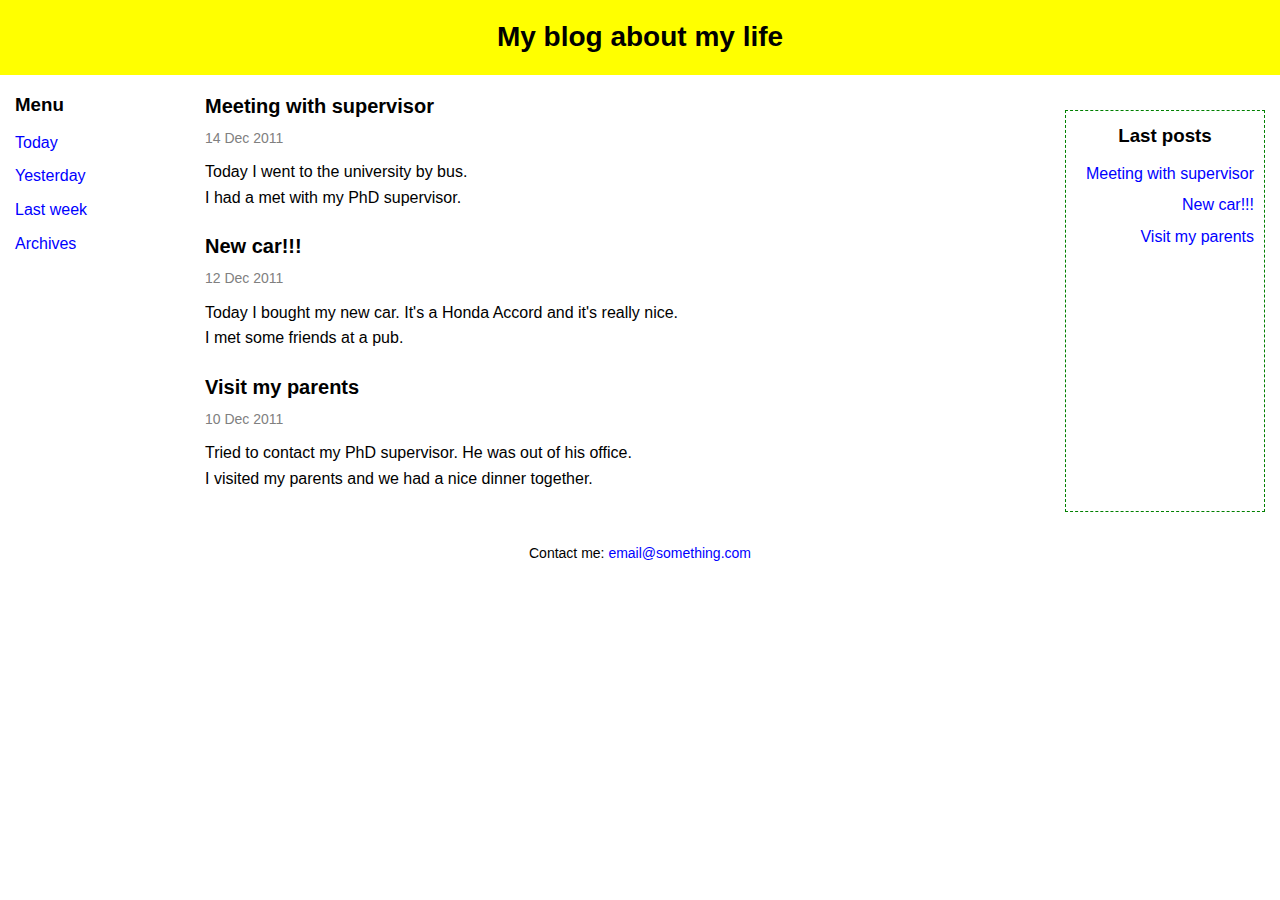
<file: Q1_6551071007/index.html>
<!DOCTYPE html>
<html lang="en">
<head>
    <meta charset="UTF-8">
    <meta name="viewport" content="width=device-width, initial-scale=1.0">
    <title>My Blog About My Life</title>
    <link rel="stylesheet" href="style.css">
</head>
<body>
    <header>
        <h1>My blog about my life</h1>
    </header>

    <div class="container">
        <nav class="menu">
            <h3>Menu</h3>
            <ul>
                <li><a href="#">Today</a></li>
                <li><a href="#">Yesterday</a></li>
                <li><a href="#">Last week</a></li>
                <li><a href="#">Archives</a></li>
            </ul>
        </nav>

        <main class="content">
            <article>
                <h2>Meeting with supervisor</h2>
                <p class="date">14 Dec 2011</p>
                <p>Today I went to the university by bus.</p>
                <p>I had a met with my PhD supervisor.</p>
            </article>

            <article>
                <h2>New car!!!</h2>
                <p class="date">12 Dec 2011</p>
                <p>Today I bought my new car. It's a Honda Accord and it's really nice.</p>
                <p>I met some friends at a pub.</p>
            </article>

            <article>
                <h2>Visit my parents</h2>
                <p class="date">10 Dec 2011</p>
                <p>Tried to contact my PhD supervisor. He was out of his office.</p>
                <p>I visited my parents and we had a nice dinner together.</p>
            </article>
        </main>

        <aside class="last-posts">
            <h3>Last posts</h3>
            <ul>
                <li><a href="#">Meeting with supervisor</a></li>
                <li><a href="#">New car!!!</a></li>
                <li><a href="#">Visit my parents</a></li>
            </ul>
        </aside>
    </div>

    <footer>
        <p>Contact me: <a href="mailto:email@something.com">email@something.com</a></p>
    </footer>
</body>
</html>
</file>
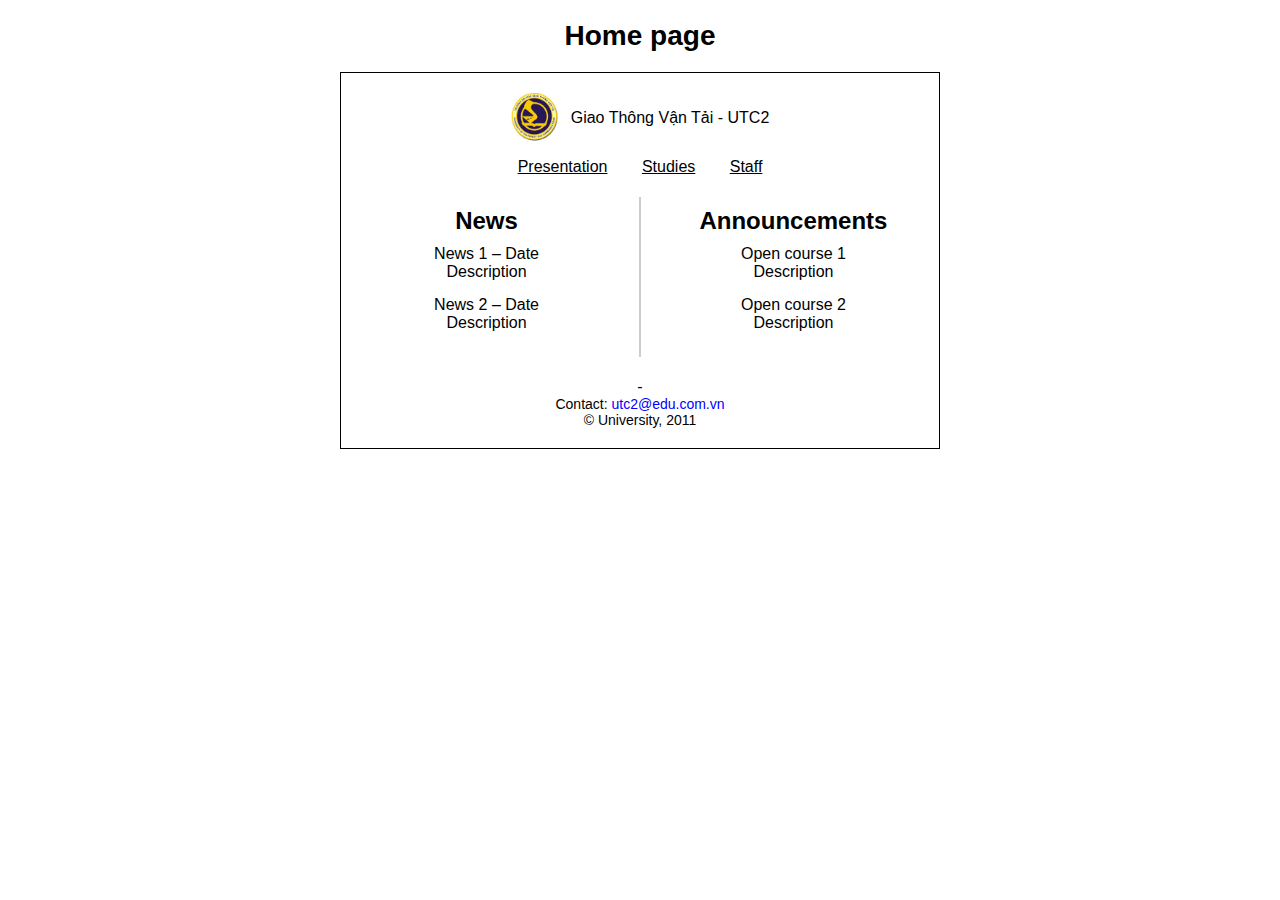
<file: Q2_6551071007/index.html>
<!DOCTYPE html>
<html lang="en">
<head>
  <meta charset="UTF-8">
  <meta name="viewport" content="width=device-width, initial-scale=1.0">
  <title>University Home Page</title>
  <link rel="stylesheet" href="style.css">
</head>
<body>

    <header>
    <h1>Home page</h1>
    </header>

  <div class="container">

    <div class="logo">
      <img src="logo.webp" alt="University Logo">
      <span>Giao Thông Vận Tải - UTC2</span>
    </div>

    <nav class="navbar">
      <a href="#">Presentation</a>
      <a href="#">Studies</a>
      <a href="#">Staff</a>
    </nav>

    <main class="content">
      <section class="news">
        <h2>News</h2>
        <p>News 1 – Date<br>
          Description
        </p>
        <p>News 2 – Date<br>
          Description
        </p>
      </section>

      <section class="announcements">
        <h2>Announcements</h2>
        <p>Open course 1<br>
          Description
        </p>
        <p>Open course 2</strong><br>
          Description
        </p>
      </section>
    </main>
-
    <footer>
      <p>Contact: <a href="mailto:utc2@edu.com.vn">utc2@edu.com.vn</a></p>
      <p>&copy; University, 2011</p>
    </footer>
  </div>
</body>
</html>
</file>
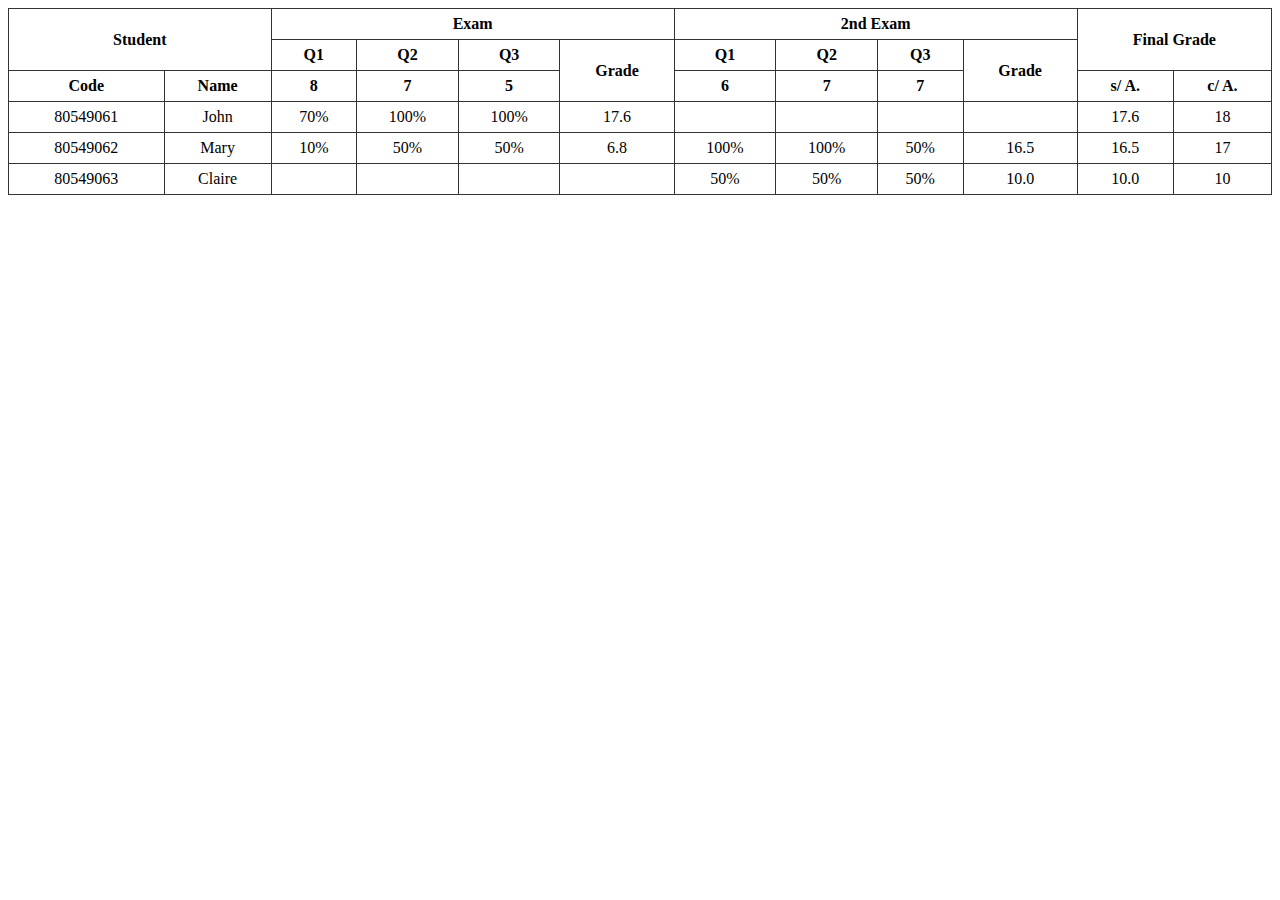
<file: Q3_6551071007/index.html>
<!DOCTYPE html>
<html lang="vi">
<head>
<meta charset="utf-8" />
<title>Bảng điểm</title>
<style>
  table { border-collapse: collapse; width: 100%; text-align: center; }
  th, td { border: 1px solid #333; padding: 6px; }
</style>
</head>
<body>

<table>
  <thead>
    <tr>
      <th colspan="2" rowspan="2">Student</th>
      <th colspan="4">Exam</th>
      <th colspan="4">2nd Exam</th>
      <th colspan="2" rowspan="2">Final Grade</th>
    </tr>

    <tr>
      <th>Q1</th>
      <th>Q2</th>
      <th>Q3</th>
      <th rowspan="2">Grade</th>

      <th>Q1</th>
      <th>Q2</th>
      <th>Q3</th>
      <th rowspan="2">Grade</th>
    </tr>

    <tr>
      <th>Code</th>
      <th>Name</th>
      <th>8</th>
      <th>7</th>
      <th>5</th>

      <th>6</th>
      <th>7</th>
      <th>7</th>

      <th>s/ A.</th>
      <th>c/ A.</th>
    </tr>
  </thead>

  <tbody>
    <tr>
      <td>80549061</td>
      <td>John</td>
      <td>70%</td>
      <td>100%</td>
      <td>100%</td>
      <td>17.6</td>
      <td></td>
      <td></td>
      <td></td>
      <td></td>
      <td>17.6</td>
      <td>18</td>
    </tr>

    <tr>
      <td>80549062</td>
      <td>Mary</td>
      <td>10%</td>
      <td>50%</td>
      <td>50%</td>
      <td>6.8</td>
      <td>100%</td>
      <td>100%</td>
      <td>50%</td>
      <td>16.5</td>
      <td>16.5</td>
      <td>17</td>
    </tr>

    <tr>
      <td>80549063</td>
      <td>Claire</td>
      <td></td>
      <td></td>
      <td></td>
      <td></td>
      <td>50%</td>
      <td>50%</td>
      <td>50%</td>
      <td>10.0</td>
      <td>10.0</td>
      <td>10</td>
    </tr>
  </tbody>
</table>

</body>
</html>
</file>
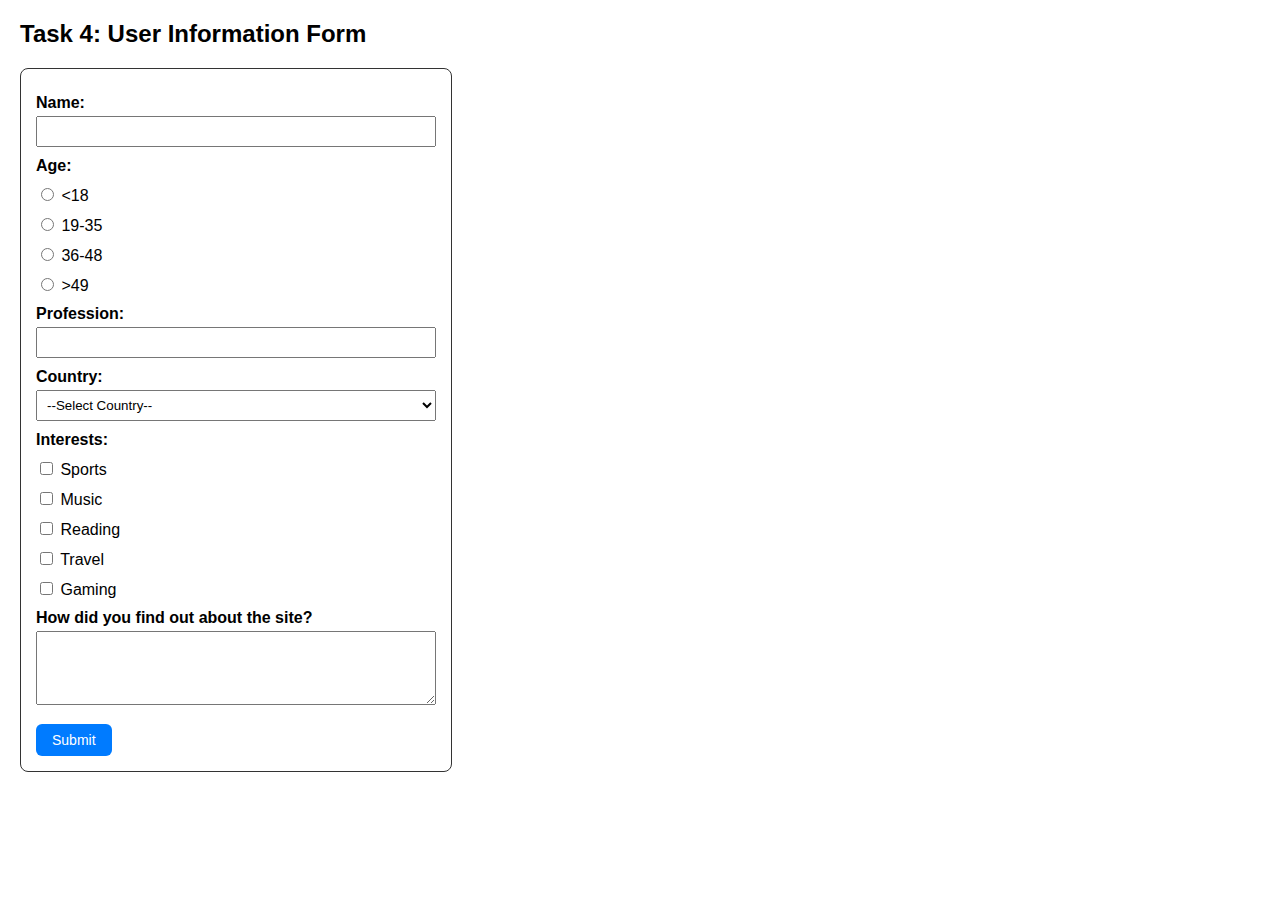
<file: Q4_6551071007/index.html>
<!DOCTYPE html>
<html lang="en">
<head>
  <meta charset="UTF-8">
  <title>Task 4: User Form</title>
  <style>
    body {
      font-family: Arial, sans-serif;
      margin: 20px;
    }
    form {
      max-width: 400px;
      padding: 15px;
      border: 1px solid #333;
      border-radius: 8px;
    }
    label {
      display: block;
      margin-top: 10px;
      font-weight: bold;
    }
    input[type="text"], select, textarea {
      width: 100%;
      padding: 6px;
      margin-top: 4px;
      box-sizing: border-box;
    }
    .radio-group, .checkbox-group {
      margin-top: 5px;
    }
    .radio-group label, .checkbox-group label {
      font-weight: normal;
      display: block;
    }
    button {
      margin-top: 15px;
      padding: 8px 16px;
      border: none;
      border-radius: 6px;
      background: #007BFF;
      color: white;
      font-size: 14px;
      cursor: pointer;
    }
    button:hover {
      background: #0056b3;
    }
  </style>
</head>
<body>

  <h2>Task 4: User Information Form</h2>

  
  <form action="" method="get">
    
  
    <label for="name">Name:</label>
    <input type="text" id="name" name="name" required>

  
    <label>Age:</label>
    <div class="radio-group">
      <label><input type="radio" name="age" value="<18" required> &lt;18</label>
      <label><input type="radio" name="age" value="19-35"> 19-35</label>
      <label><input type="radio" name="age" value="36-48"> 36-48</label>
      <label><input type="radio" name="age" value=">49"> &gt;49</label>
    </div>

    
    <label for="profession">Profession:</label>
    <input type="text" id="profession" name="profession">

   
    <label for="country">Country:</label>
    <select id="country" name="country">
      <option value="">--Select Country--</option>
      <option value="Vietnam">Vietnam</option>
      <option value="USA">USA</option>
      <option value="Japan">Japan</option>
      <option value="Germany">Germany</option>
    </select>

    
    <label>Interests:</label>
    <div class="checkbox-group">
      <label><input type="checkbox" name="interests" value="Sports"> Sports</label>
      <label><input type="checkbox" name="interests" value="Music"> Music</label>
      <label><input type="checkbox" name="interests" value="Reading"> Reading</label>
      <label><input type="checkbox" name="interests" value="Travel"> Travel</label>
      <label><input type="checkbox" name="interests" value="Gaming"> Gaming</label>
    </div>

    
    <label for="found">How did you find out about the site?</label>
    <textarea id="found" name="found" rows="4"></textarea>

    <button type="submit">Submit</button>

  </form>

</body>
</html>
</file>
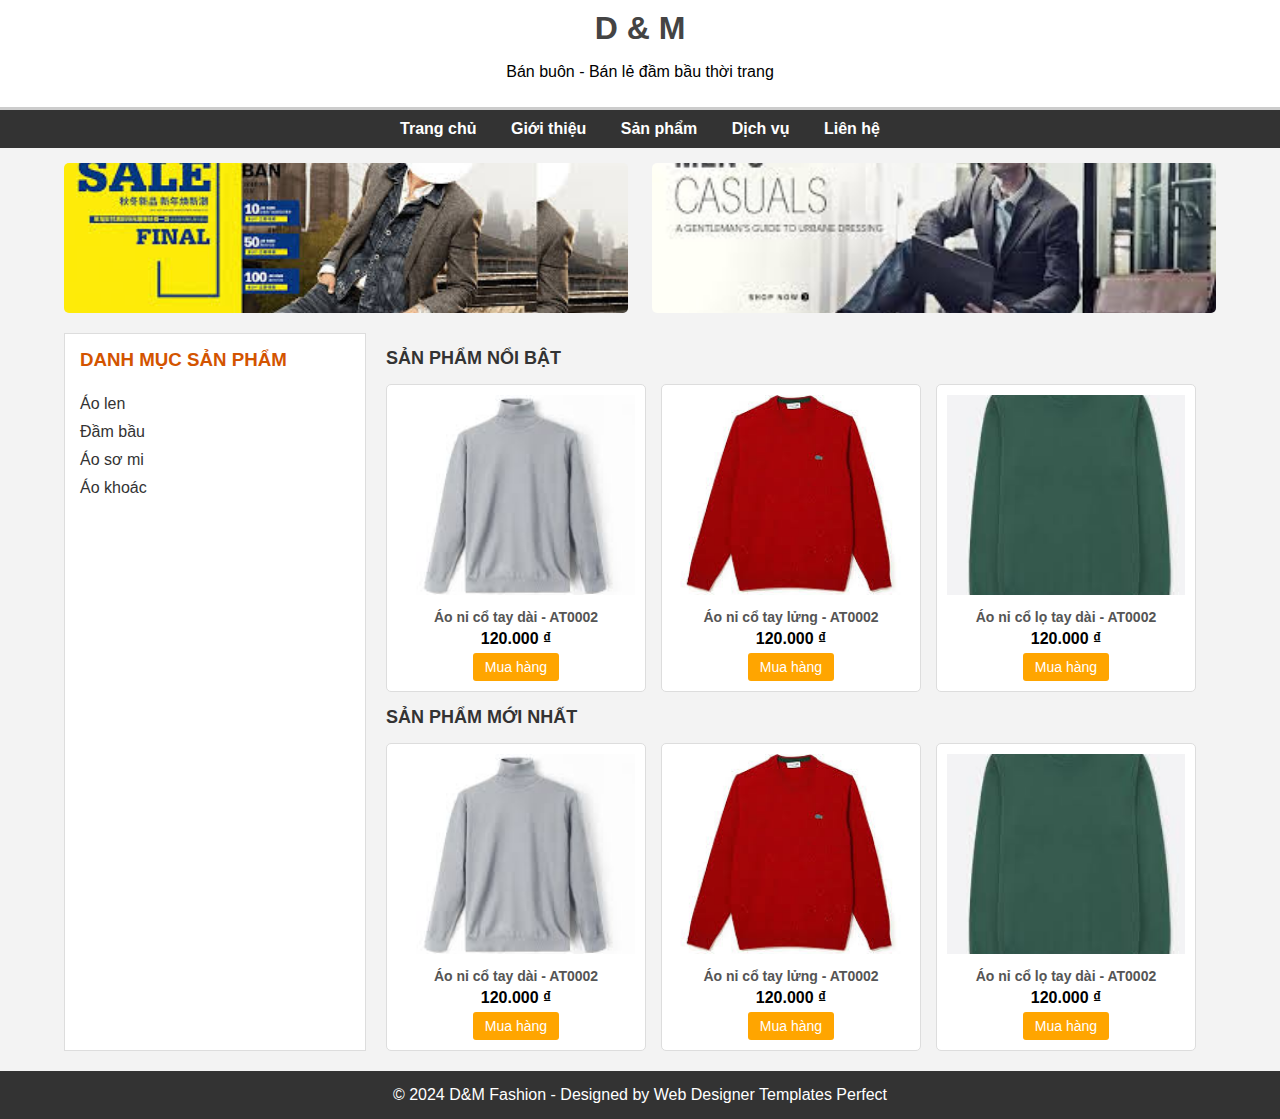
<file: Q6_6551071007/index.html>
<!DOCTYPE html>
<html lang="vi">
<head>
    <meta charset="UTF-8">
    <title>D&M - Bán buôn bán lẻ đầm bầu thời trang</title>
    <style>
        body {
            margin: 0;
            font-family: Arial, sans-serif;
            background: #f3f3f3;
        }
        /* Header */
        .header {
            background: #fff;
            text-align: center;
            padding: 10px;
            border-bottom: 3px solid #ccc;
        }
        .header h1 {
            margin: 0;
            color: #444;
        }
        .nav {
            background: #333;
            text-align: center;
            padding: 10px 0;
        }
        .nav a {
            color: white;
            text-decoration: none;
            margin: 0 15px;
            font-weight: bold;
        }
        .nav a:hover {
            text-decoration: underline;
        }

        /* Layout */
        .container {
            display: flex;
            width: 90%;
            margin: 20px auto;
        }
        .sidebar {
            width: 25%;
            background: #fff;
            padding: 15px;
            border: 1px solid #ddd;
        }
        .sidebar h3 {
            margin-top: 0;
            color: #d35400;
        }
        .sidebar ul {
            list-style: none;
            padding: 0;
        }
        .sidebar ul li {
            padding: 5px 0;
        }
        .sidebar ul li a {
            text-decoration: none;
            color: #333;
        }
        .sidebar ul li a:hover {
            color: #e67e22;
        }

        .content {
            width: 75%;
            padding: 0 20px;
        }

        .section-title {
            font-size: 18px;
            font-weight: bold;
            color: #333;
            margin: 15px 0;
        }

        /* Product grid */
        .products {
            display: grid;
            grid-template-columns: repeat(3, 1fr);
            gap: 15px;
        }
        .product {
            background: white;
            border: 1px solid #ddd;
            text-align: center;
            padding: 10px;
            border-radius: 5px;
        }
        .product img {
            width: 100%;
            height: 200px;
            object-fit: cover;
        }
        .product h4 {
            font-size: 14px;
            color: #555;
            margin: 10px 0 5px;
        }
        .price {
            color: black;
            font-weight: bold;
            margin: 5px 0;
        }
        .btn {
            display: inline-block;
            padding: 6px 12px;
            background: orange;
            color: white;
            text-decoration: none;
            border-radius: 3px;
            font-size: 14px;
        }
        .btn:hover {
            background: darkorange;
        }

        /* Footer */
        .footer {
            background: #333;
            color: white;
            text-align: center;
            padding: 15px;
            margin-top: 20px;
        }

.sub-banner {
    display: flex;
    justify-content: space-between;
    width: 90%;
    margin: 15px auto;
    gap: 10px;
}
.sub-banner img {
    width: 49%;
    height: 150px;
    object-fit: cover;
    border-radius: 5px;
}

    </style>
</head>
<body>

    <div class="header">
        <h1>D & M</h1>
        <p>Bán buôn - Bán lẻ đầm bầu thời trang</p>
    </div>

    <div class="nav">
        <a href="#">Trang chủ</a>
        <a href="#">Giới thiệu</a>
        <a href="#">Sản phẩm</a>
        <a href="#">Dịch vụ</a>
        <a href="#">Liên hệ</a>
    </div>

     <div class="sub-banner">
        <img src="banner_trai.jfif" alt="Banner trái">
        <img src="banner_phai.jfif" alt="Banner phải">
    </div>

    <div class="container">
        <!-- Sidebar -->
        <div class="sidebar">
            <h3>DANH MỤC SẢN PHẨM</h3>
            <ul>
                <li><a href="#">Áo len</a></li>
                <li><a href="#">Đầm bầu</a></li>
                <li><a href="#">Áo sơ mi</a></li>
                <li><a href="#">Áo khoác</a></li>
            </ul>
        </div>

        <!-- Content -->
        <div class="content">
            <div class="section-title">SẢN PHẨM NỔI BẬT</div>
            <div class="products">
                <div class="product">
                    <img src="aolenxam.jfif" alt="Áo len xám">
                    <h4>Áo nỉ cổ tay dài - AT0002</h4>
                    <p class="price">120.000 ₫</p>
                    <a href="#" class="btn">Mua hàng</a>
                </div>
                <div class="product">
                    <img src="aolendo.jfif" alt="Áo len đỏ">
                    <h4>Áo nỉ cổ tay lửng - AT0002</h4>
                    <p class="price">120.000 ₫</p>
                    <a href="#" class="btn">Mua hàng</a>
                </div>
                <div class="product">
                    <img src="aolenxanh.jfif" alt="Áo len xanh">
                    <h4>Áo nỉ cổ lọ tay dài - AT0002</h4>
                    <p class="price">120.000 ₫</p>
                    <a href="#" class="btn">Mua hàng</a>
                </div>
            </div>

            <div class="section-title">SẢN PHẨM MỚI NHẤT</div>
            <div class="products">
                <div class="product">
                    <img src="aolenxam.jfif" alt="Áo len xám">
                    <h4>Áo nỉ cổ tay dài - AT0002</h4>
                    <p class="price">120.000 ₫</p>
                    <a href="#" class="btn">Mua hàng</a>
                </div>
                <div class="product">
                    <img src="aolendo.jfif" alt="Áo len đỏ">
                    <h4>Áo nỉ cổ tay lửng - AT0002</h4>
                    <p class="price">120.000 ₫</p>
                    <a href="#" class="btn">Mua hàng</a>
                </div>
                <div class="product">
                    <img src="aolenxanh.jfif" alt="Áo len xanh">
                    <h4>Áo nỉ cổ lọ tay dài - AT0002</h4>
                    <p class="price">120.000 ₫</p>
                    <a href="#" class="btn">Mua hàng</a>
                </div>
            </div>
        </div>
    </div>

    <div class="footer">
        © 2024 D&M Fashion - Designed by Web Designer Templates Perfect
    </div>

</body>
</html>
</file>
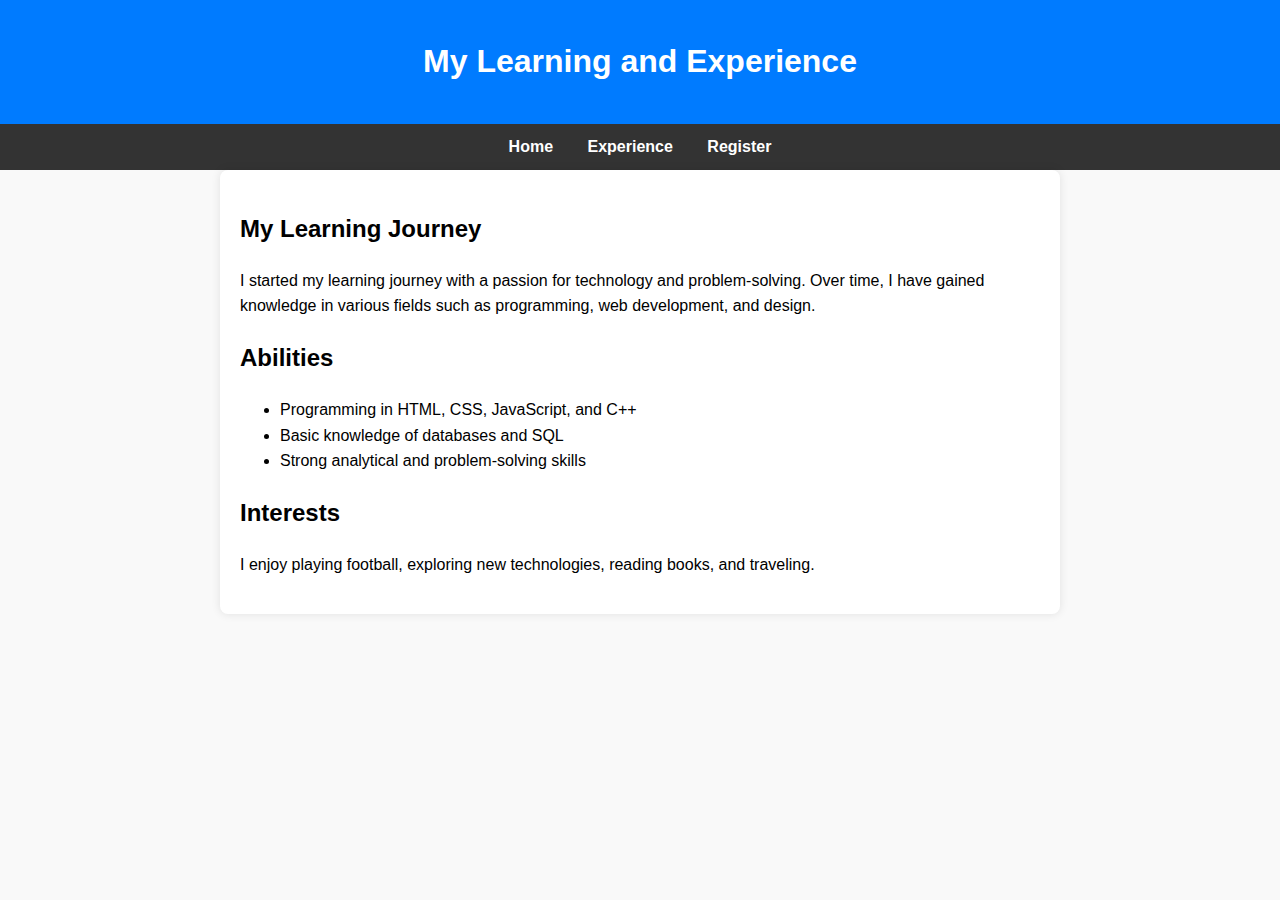
<file: Q5_6551071007/experience.html>
<!DOCTYPE html>
<html lang="en">
<head>
  <meta charset="UTF-8">
  <title>My Website - Experience</title>
  <link rel="stylesheet" href="style.css">
</head>
<body>

<header>
  <h1>My Learning and Experience</h1>
</header>

<nav>
  <a href="index.html">Home</a>
  <a href="experience.html">Experience</a>
  <a href="register.html">Register</a>
</nav>

<div class="container">
  <h2>My Learning Journey</h2>
  <p>I started my learning journey with a passion for technology and problem-solving. Over time, I have gained knowledge in various fields such as programming, web development, and design.</p>

  <h2>Abilities</h2>
  <ul>
    <li>Programming in HTML, CSS, JavaScript, and C++</li>
    <li>Basic knowledge of databases and SQL</li>
    <li>Strong analytical and problem-solving skills</li>
  </ul>

  <h2>Interests</h2>
  <p>I enjoy playing football, exploring new technologies, reading books, and traveling.</p>
</div>

</body>
</html>
</file>
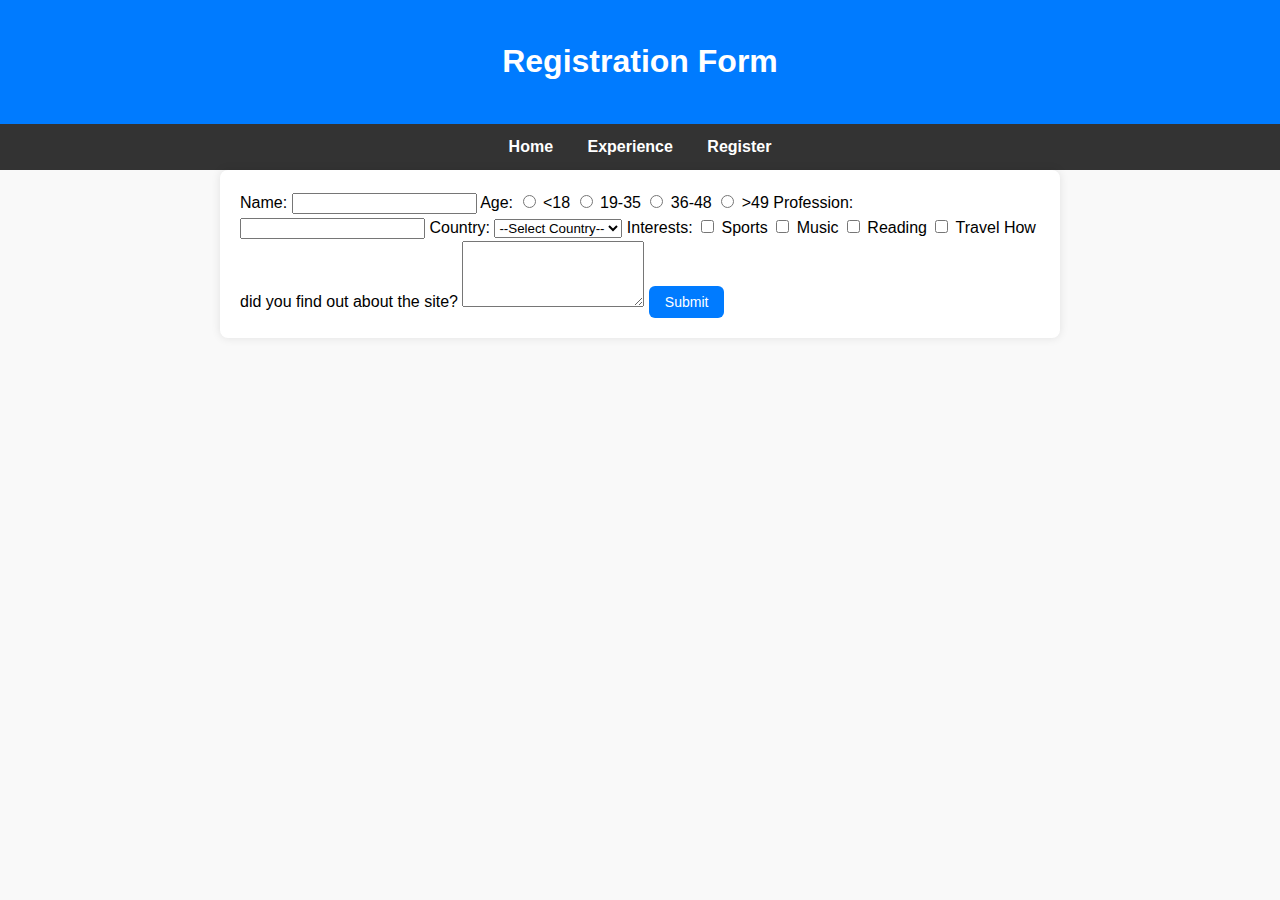
<file: Q5_6551071007/register.html>
<!DOCTYPE html>
<html lang="en">
<head>
  <meta charset="UTF-8">
  <title>My Website - Register</title>
  <link rel="stylesheet" href="style.css">
</head>
<body>

<header>
  <h1>Registration Form</h1>
</header>

<nav>
  <a href="index.html">Home</a>
  <a href="experience.html">Experience</a>
  <a href="register.html">Register</a>
</nav>

<div class="container">
  <form action="" method="get">
    
    <label for="name">Name:</label>
    <input type="text" id="name" name="name" required>

    <label>Age:</label>
    <label><input type="radio" name="age" value="<18" required> &lt;18</label>
    <label><input type="radio" name="age" value="19-35"> 19-35</label>
    <label><input type="radio" name="age" value="36-48"> 36-48</label>
    <label><input type="radio" name="age" value=">49"> &gt;49</label>

    <label for="profession">Profession:</label>
    <input type="text" id="profession" name="profession">

    <label for="country">Country:</label>
    <select id="country" name="country">
      <option value="">--Select Country--</option>
      <option value="Vietnam">Vietnam</option>
      <option value="USA">USA</option>
      <option value="Japan">Japan</option>
      <option value="Germany">Germany</option>
    </select>

    <label>Interests:</label>
    <label><input type="checkbox" name="interests" value="Sports"> Sports</label>
    <label><input type="checkbox" name="interests" value="Music"> Music</label>
    <label><input type="checkbox" name="interests" value="Reading"> Reading</label>
    <label><input type="checkbox" name="interests" value="Travel"> Travel</label>

    <label for="found">How did you find out about the site?</label>
    <textarea id="found" name="found" rows="4"></textarea>

    <button type="submit">Submit</button>
  </form>
</div>

</body>
</html>
</file>
<file: Q5_6551071007/style.css>
body {
  font-family: Arial, sans-serif;
  margin: 0;
  padding: 0;
  line-height: 1.6;
  background: #f9f9f9;
}

header {
  background: #007BFF;
  color: white;
  padding: 15px;
  text-align: center;
}

nav {
  background: #333;
  padding: 10px;
  text-align: center;
}
nav a {
  color: white;
  margin: 0 15px;
  text-decoration: none;
  font-weight: bold;
}
nav a:hover {
  color: #FFD700;
}

.container {
  padding: 20px;
  max-width: 800px;
  margin: auto;
  background: white;
  border-radius: 8px;
  box-shadow: 0 0 10px rgba(0,0,0,0.1);
}

img.avatar {
  width: 150px;
  height: 150px;
  border-radius: 50%;
  display: block;
  margin: auto;
}

button {
  padding: 8px 16px;
  border: none;
  border-radius: 6px;
  background: #007BFF;
  color: white;
  font-size: 14px;
  cursor: pointer;
}
button:hover {
  background: #0056b3;
}
</file>
<file: Q1_6551071007/style.css>
/* Reset mặc định */
* {
    margin: 0;
    padding: 0;
    box-sizing: border-box;
}

body {
    font-family: Arial, sans-serif;
    background-color: #fff;
    color: #000;
    line-height: 1.6;
    padding: 0;
}

/* Header */
header {
    background: yellow;
    text-align: center;
    padding: 15px;
}

header h1 {
    color: black;
    font-size: 28px;
    font-weight: bold;
}

/* Container chính */
.container {
    display: flex;
    margin: 15px;
}

/* Menu bên trái */
.menu {
    width: 150px;
    margin-right: 20px;
}

.menu h3 {
    margin-bottom: 10px;
}

.menu ul {
    list-style: none;
}

.menu ul li {
    margin: 8px 0;
}

.menu ul li a {
    text-decoration: none;
    color: blue;
}

.menu ul li a:hover {
    text-decoration: underline;
}

/* Nội dung chính */
.content {
    flex: 1;
    padding: 0 20px;
}

.content h2 {
    font-size: 20px;
    margin-bottom: 5px;
}

.content .date {
    font-size: 14px;
    color: gray;
    margin-bottom: 10px;
}

.content article {
    margin-bottom: 20px;
}

/* Last posts bên phải */
.last-posts {
    width: 200px;
    border: 1px dashed green;
    padding: 10px;
    text-align: right;
    display: inline-block;
    margin-top: 20px;  
}

.last-posts h3 {
    text-align: center;
    margin-bottom: 10px;
}

.last-posts ul {
    list-style: none;
}

.last-posts ul li {
    margin: 6px 0;
}

.last-posts ul li a {
    color: blue;
    text-decoration: none;
}

.last-posts ul li a:hover {
    text-decoration: underline;
}

/* Footer */
footer {
    text-align: center;
    margin-top: 20px;
    padding: 10px;
    font-size: 14px;
}

footer a {
    color: blue;
    text-decoration: none;
}

footer a:hover {
    text-decoration: underline;
}
</file>
<file: Q2_6551071007/style.css>
/* Reset mặc định */
* {
  margin: 0;
  padding: 0;
  box-sizing: border-box;
}

body {
  font-family: Arial, sans-serif;
  background: #fff;
  color: #000;
  justify-content: center;
  padding: 20px;
  text-align: center;
}

.main-header {
  text-align: center;
  margin-bottom: 15px;
}

.main-header h1 {
  font-size: 28px;
  font-weight: bold;
}

/* Khung chính */
.container {
  border: 1px solid #000;
  padding: 20px;
  width: 600px;
  background: #fff;
  margin-top: 40px;
  margin: 20px auto 0 auto;
}

/* Header */
header {
  text-align: center;
  margin-bottom: 15px;
}

header h1 {
  font-size: 28px;
  font-weight: bold;
}

/* Logo */
.logo {
  display: flex;
  align-items: center;
  justify-content: center;
  gap: 10px;
  margin-bottom: 15px;
}

.logo img {
  width: 50px;
  height: 50px;
}

/* Navigation bar */
.navbar {
  text-align: center;
  margin-bottom: 20px;
}

.navbar a {
  text-decoration: underline;
  color: black;
  margin: 0 15px;
}

.navbar a:hover {
  text-decoration: underline;
  color: blue;
}

/* Nội dung chính */
.content {
  display: flex;
  justify-content: space-between;
  padding: 10px 0;
  margin-bottom: 20px;
}

.news,
.announcements {
  width: 45%;
}

.news h2,
.announcements h2 {
  margin-bottom: 10px;
}

.news p,
.announcements p {
  margin-bottom: 15px;
}

/* Đường phân cách giữa 2 cột */
.content {
  border-top: 1px solid transparent;
  border-bottom: 1px solid transparent;
  position: relative;
}

.content::before {
  content: "";
  position: absolute;
  top: 0;
  bottom: 0;
  left: 50%;
  width: 1px;
  background-color: #999;
  transform: translateX(-50%);
}

/* Footer */
footer {
  text-align: center;
  font-size: 14px;
}

footer a {
  color: blue;
  text-decoration: none;
}

footer a:hover {
  text-decoration: underline;
}
</file>
